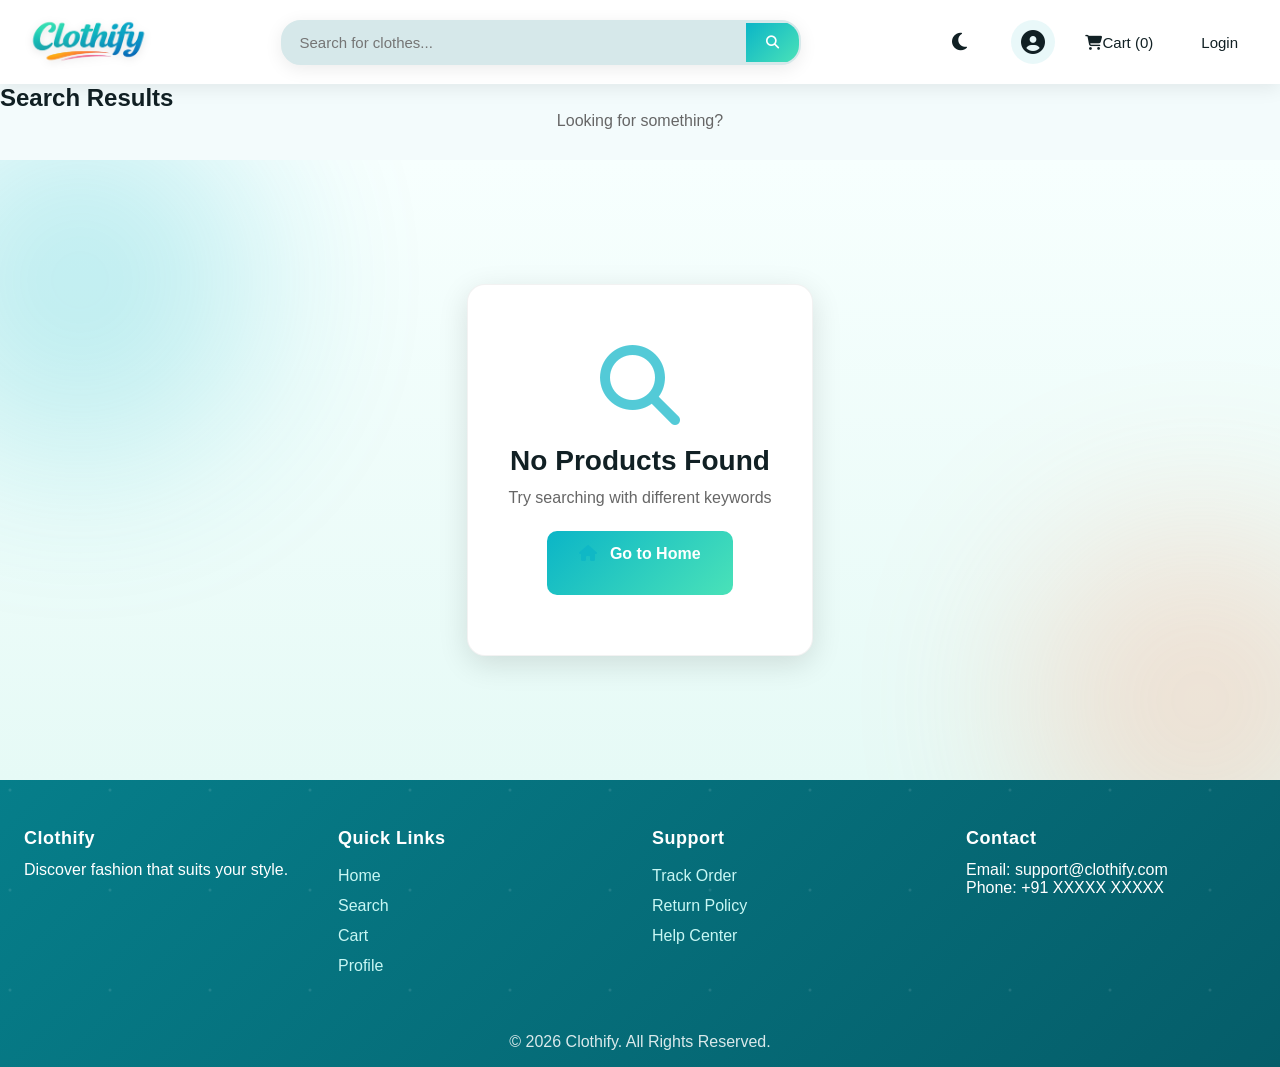
<file: search.html>
<!doctype html>
<html lang="en">
  <head>
    <meta charset="UTF-8" />
    <meta name="viewport" content="width=device-width, initial-scale=1.0" />
    <title>Clothify | Search Results</title>
    <link
      rel="stylesheet"
      href="https://cdnjs.cloudflare.com/ajax/libs/font-awesome/6.4.0/css/all.min.css"
    />
    <link rel="stylesheet" href="css/style.css" />
    <link rel="stylesheet" href="css/search.css" />
  </head>
  <body>
    <header id="main-header">
      <nav class="navbar">
        <div class="nav-left">
          <a href="index.html" class="logo">
            <img src="assets/NameLogo.png" alt="Clothify Logo" />
          </a>
        </div>
        <div class="nav-center">
          <form id="searchForm" onsubmit="handleSearchSubmit(event)">
            <input
              type="text"
              id="searchInput"
              placeholder="Search for clothes..."
            />
            <button type="submit" class="search-btn">
              <i class="fas fa-search"></i>
            </button>
          </form>
        </div>
        <button class="search-btn-mobile" id="searchBtnMobile" title="Search">
          <i class="fas fa-search"></i>
        </button>
        <button class="theme-toggle" id="themeToggle" title="Toggle Theme">
          <i class="fas fa-moon"></i>
        </button>
        <div class="nav-right">
          <a href="profile.html" class="nav-btn profile-icon" title="Profile">
            <i class="fas fa-user-circle"></i>
          </a>
          <a href="cart.html" class="nav-btn">
            <i class="fas fa-shopping-cart"></i> Cart (<span id="cartCount"
              >0</span
            >)
          </a>
          <a href="login.html" class="nav-btn">Login</a>
        </div>
        <button class="hamburger" id="hamburger">
          <span></span>
          <span></span>
          <span></span>
        </button>
      </nav>
      <div class="search-bar-overlay" id="searchBarOverlay"></div>
      <div class="search-bar-mobile" id="searchBarMobile">
        <form id="searchFormMobile">
          <input
            type="text"
            id="searchInputMobile"
            placeholder="Search for clothes..."
            autocomplete="off"
          />
          <button type="submit">Search</button>
        </form>
        <button type="button" class="search-close-btn" id="searchCloseMobile">
          <i class="fas fa-times"></i>
        </button>
      </div>
      <div class="nav-menu" id="navMenu">
        <a href="profile.html" class="nav-menu-item profile-icon-menu">
          <i class="fas fa-user-circle"></i>
        </a>
        <a href="cart.html" class="nav-menu-item">
          <i class="fas fa-shopping-cart"></i> Cart (<span id="cartCountMobile"
            >0</span
          >)
        </a>
        <a href="login.html" class="nav-menu-item">Login</a>
      </div>
    </header>
    <section class="page-title">
      <h1>Search Results</h1>
      <p id="searchInfo">Looking for something?</p>
    </section>
    <section id="search-results-section">
      <div id="search-wrapper">
        <div id="search-results-grid"></div>
        <div id="no-results" style="display: none">
          <div class="empty-state">
            <i class="fas fa-search"></i>
            <h2>No Products Found</h2>
            <p>Try searching with different keywords</p>
            <a href="index.html" class="btn-back">
              <i class="fas fa-home"></i> Go to Home
            </a>
          </div>
        </div>
      </div>
    </section>
    <footer id="main-footer">
      <div class="footer-grid">
        <div class="footer-col">
          <h4>Clothify</h4>
          <p>Discover fashion that suits your style.</p>
        </div>
        <div class="footer-col">
          <h4>Quick Links</h4>
          <a href="index.html">Home</a>
          <a href="search.html">Search</a>
          <a href="cart.html">Cart</a>
          <a href="profile.html">Profile</a>
        </div>
        <div class="footer-col">
          <h4>Support</h4>
          <a href="#">Track Order</a>
          <a href="#">Return Policy</a>
          <a href="#">Help Center</a>
        </div>
        <div class="footer-col">
          <h4>Contact</h4>
          <p>Email: support@clothify.com</p>
          <p>Phone: +91 XXXXX XXXXX</p>
        </div>
      </div>
      <div class="footer-bottom">
        <p>&copy; 2026 Clothify. All Rights Reserved.</p>
      </div>
    </footer>
    <script src="firebase-config/firebaseConfig.js"></script>
    <script src="js/app.js"></script>
  </body>
</html>
</file>
<file: css/style.css>
:root {
  --primary: #28b5c5;
  --primary-dark: #067e8a;
  --gradient-main: linear-gradient(135deg, #0bb5c7 0%, #4ae2b8 100%);
  --gradient-accent: linear-gradient(135deg, #ff8a5c 0%, #ff6b3d 100%);

  --accent: #ff8a5c;
  --surface-glass: rgba(255, 255, 255, 0.28);
  --surface-solid: #ffffff;
  --background: #f3fbfc;

  --text-primary: #112024;
  --text-secondary: #4b6268;
  --border: #d6e8ea;

  --shadow-soft: 0px 4px 18px rgba(0, 0, 0, 0.08);
  --shadow-medium: 0px 10px 30px rgba(0, 0, 0, 0.15);
  --shadow-lg: 0px 20px 50px rgba(0, 0, 0, 0.25);
  --radius: 14px;
  --radius-lg: 20px;

  --transition: all 0.28s cubic-bezier(0.34, 1.56, 0.64, 1);
  --transition-fast: all 0.15s ease;
  --container: 1320px;
}

/* Dark Theme */
body.dark-theme {
  --primary: #28b5c5;
  --primary-dark: #067e8a;
  --gradient-main: linear-gradient(135deg, #0bb5c7 0%, #4ae2b8 100%);

  --accent: #ff8a5c;
  --surface-glass: rgba(30, 30, 30, 0.28);
  --surface-solid: #1a1a1a;
  --background: #0f0f0f;

  --text-primary: #e8e8e8;
  --text-secondary: #b0b0b0;
  --border: #333333;

  --shadow-soft: 0px 4px 18px rgba(255, 255, 255, 0.08);
  --shadow-medium: 0px 10px 30px rgba(255, 255, 255, 0.15);
}

*,
*::before,
*::after {
  margin: 0;
  padding: 0;
  box-sizing: border-box;
}

html {
  scroll-behavior: smooth;
  scroll-padding-top: 80px;
}

body {
  font-family: "Poppins", sans-serif;
  background: var(--background);
  color: var(--text-primary);
  overflow-x: hidden;
  animation: fadeInBody 0.6s ease-out;
}

@keyframes fadeInBody {
  from {
    opacity: 0;
  }
  to {
    opacity: 1;
  }
}

img {
  user-select: none;
}

/* Fade-in Animation Utility */
.fade-unit {
  animation: fadeInUp 0.6s cubic-bezier(0.34, 1.56, 0.64, 1) forwards;
  opacity: 0;
}

@keyframes fadeInUp {
  from {
    opacity: 0;
    transform: translateY(20px);
  }
  to {
    opacity: 1;
    transform: translateY(0);
  }
}

#main-header {
  width: 100%;
  background: var(--surface-solid);
  box-shadow: var(--shadow-soft);
  position: sticky;
  top: 0;
  z-index: 80;
  transition: box-shadow 0.3s ease;
}

.navbar {
  max-width: var(--container);
  margin: auto;
  padding: 14px 24px;
  display: flex;
  align-items: center;
  justify-content: space-between;
}

.nav-left .logo img {
  height: 52px;
  transition: var(--transition);
  filter: drop-shadow(0 2px 4px rgba(0, 0, 0, 0.1));
}
.nav-left .logo img:hover {
  transform: scale(1.08) rotate(2deg);
  filter: drop-shadow(0 4px 8px rgba(0, 0, 0, 0.15));
}

/* Center the search area and make it responsive */
.nav-center {
  flex: 1;
  display: flex;
  justify-content: center;
}

.nav-center form {
  display: flex;
  align-items: center;
  width: 100%;
  max-width: 560px;
  background: #ecf8f9;
  border: 2px solid var(--border);
  border-radius: var(--radius-lg);
  overflow: hidden;
  transition: var(--transition-fast);
  box-shadow: var(--shadow-soft);
}

.nav-center form:focus-within {
  border-color: var(--primary);
  box-shadow:
    0 0 0 3px rgba(40, 181, 197, 0.1),
    var(--shadow-soft);
}

#searchForm {
  background-color: var(--border);
}

.nav-center input {
  padding: 12px 16px;
  border: none;
  outline: none;
  flex: 1;
  min-width: 0;
  background: transparent;
  font-size: 15px;
}

.nav-center button {
  background: var(--gradient-main);
  color: white;
  border: none;
  padding: 12px 20px;
  font-weight: 600;
  cursor: pointer;
  transition: var(--transition-fast);
  position: relative;
  overflow: hidden;
}

.nav-center button::before {
  content: "";
  position: absolute;
  top: 50%;
  left: 50%;
  width: 0;
  height: 0;
  background: rgba(255, 255, 255, 0.2);
  border-radius: 50%;
  transform: translate(-50%, -50%);
  transition:
    width 0.6s,
    height 0.6s;
}

.nav-center button:hover {
  filter: brightness(1.1);
  transform: translateY(-2px);
}

.nav-center button:active::before {
  width: 300px;
  height: 300px;
}

.nav-right {
  display: flex;
  align-items: center;
  gap: 12px;
}

.nav-btn {
  text-decoration: none;
  font-size: 15px;
  font-weight: 500;
  color: var(--text-primary);
  padding: 10px 16px;
  border-radius: var(--radius);
  transition: var(--transition);
  position: relative;
  display: inline-flex;
  align-items: center;
  white-space: nowrap;
  border: 2px solid transparent;
}

.nav-btn::before {
  content: "";
  position: absolute;
  bottom: 0;
  left: 0;
  width: 0;
  height: 3px;
  background: var(--primary);
  border-radius: 3px;
  transition: width 0.3s ease;
}

.nav-btn:hover {
  color: var(--primary);
  background: rgba(40, 181, 197, 0.08);
}

.hamburger {
  display: none;
  flex-direction: column;
  background: none;
  border: none;
  cursor: pointer;
  padding: 0;
  gap: 5px;
  width: auto;
  height: auto;
}
.nav-menu-item {
  display: flex;
  align-items: center;
  gap: 12px;
  padding: 12px 22px;
  color: var(--text-primary);
  text-decoration: none;
  font-size: 16px;
  font-weight: 500;
  border: none;
  background: none;
  transition:
    background 0.2s,
    color 0.2s;
}
.nav-menu-item:hover {
  background: #f3fbfc;
  color: var(--primary);
}
.profile-icon-menu {
  font-size: 20px;
  margin-right: 6px;
  z-index: 1200;
}

/* Hide nav-menu by default on all screens */
.nav-menu {
  display: none;
}

.hamburger span {
  display: block;
  width: 24px;
  height: 3px;
  background: var(--text-primary);
  border-radius: 2px;
  transition: 0.3s;
}
.hamburger.active span:nth-child(1) {
  transform: rotate(45deg) translate(6px, 6px);
}
.hamburger.active span:nth-child(2) {
  opacity: 0;
}
.hamburger.active span:nth-child(3) {
  transform: rotate(-45deg) translate(6px, -6px);
}

/* Theme Toggle Button */
.theme-toggle {
  background: none;
  border: none;
  cursor: pointer;
  font-size: 20px;
  padding: 8px 20px;
  color: var(--text-primary);
  transition: var(--transition);
  display: flex;
  align-items: center;
  justify-content: center;
  margin-right: 1.5rem;
}

.theme-toggle:hover {
  transform: scale(1.1);
  color: var(--primary);
}

/* Mobile Search Button */
.search-btn-mobile {
  display: none;
  background: none;
  border: none;
  font-size: 18px;
  cursor: pointer;
  color: var(--text-primary);
  padding: 8px 12px;
  transition: var(--transition);
}

.search-btn-mobile:hover {
  color: var(--primary);
}

/* Search Bar Overlay for Mobile */
.search-bar-overlay {
  position: fixed;
  top: 0;
  left: 0;
  width: 100%;
  height: 100%;
  background: rgba(0, 0, 0, 0.5);
  z-index: 999;
  opacity: 0;
  visibility: hidden;
  transition:
    opacity 0.3s ease,
    visibility 0.3s ease;
}

.search-bar-overlay.active {
  opacity: 1;
  visibility: visible;
}

.search-bar-mobile {
  position: fixed;
  top: 0;
  left: 0;
  width: 100%;
  background: var(--surface-solid);
  padding: 12px 16px;
  z-index: 1001;
  transform: translateY(-100%);
  transition: transform 0.3s ease;
  display: flex;
  gap: 8px;
  align-items: center;
}

.search-bar-mobile.active {
  transform: translateY(0);
}

.search-bar-mobile form {
  display: flex;
  align-items: center;
  width: 100%;
  background: #ecf8f9;
  border: 1px solid var(--border);
  border-radius: var(--radius);
  overflow: hidden;
}

body.dark-theme .search-bar-mobile form {
  background: #2a2a2a;
}

.search-bar-mobile input {
  padding: 10px 12px;
  border: none;
  outline: none;
  flex: 1;
  background: transparent;
  font-size: 14px;
  color: var(--text-primary);
}

.search-bar-mobile input::placeholder {
  color: var(--text-secondary);
}

.search-bar-mobile button {
  background: var(--gradient-main);
  color: white;
  border: none;
  padding: 10px 16px;
  font-weight: 600;
  cursor: pointer;
  transition: var(--transition);
}

.search-bar-mobile button:hover {
  filter: brightness(1.08);
}

.search-close-btn {
  background: none;
  border: none;
  font-size: 20px;
  cursor: pointer;
  color: var(--text-primary);
  padding: 0;
  width: 24px;
  height: 24px;
  display: flex;
  align-items: center;
  justify-content: center;
  min-width: 24px;
}
.nav-btn:hover::before {
  width: 100%;
}

.nav-btn:active {
  background: rgba(40, 181, 197, 0.15);
}

/* Active state for current page */
.nav-btn.active {
  color: var(--primary);
  background: rgba(40, 181, 197, 0.12);
  border-color: var(--primary);
}

/* Profile Icon Styling */
.nav-btn.profile-icon {
  padding: 8px 12px;
  font-size: 24px;
  border-radius: 50%;
  background: rgba(40, 181, 197, 0.1);
  display: inline-flex;
  align-items: center;
  justify-content: center;
  width: 44px;
  height: 44px;
}

/* .nav-btn.profile-icon:hover {
  background: rgba(40, 181, 197, 0.2);
  transform: scale(1.08);
} */

.nav-btn.profile-icon::before {
  display: none;
}

#hero-section {
  height: 520px;
  width: 100%;
  background: url("../assets/bg-image.png");
  background-size: cover;
  background-position: center;
  background-repeat: no-repeat;
  display: flex;
  justify-content: center;
  align-items: center;
  position: relative;
  overflow: hidden;
}

#hero-section::before {
  content: "";
  position: absolute;
  inset: 0;
  background: rgba(11, 181, 199, 0.25);
  opacity: 0.5;
  z-index: 1;
  animation: gradientShift 15s ease-in-out infinite;
}

@keyframes gradientShift {
  0%,
  100% {
    background: rgba(11, 181, 199, 0.25);
  }
  50% {
    background: rgba(11, 181, 199, 0.35);
  }
}

#hero-section .hero-content {
  position: relative;
  z-index: 2;
}

.hero-content {
  position: relative;
  padding: 40px 48px;
  background: var(--surface-glass);
  backdrop-filter: blur(12px);
  -webkit-backdrop-filter: blur(12px);
  border-radius: var(--radius-lg);
  box-shadow: var(--shadow-medium);
  text-align: center;
  border: 1px solid rgba(255, 255, 255, 0.2);
  animation: slideInDown 0.8s cubic-bezier(0.34, 1.56, 0.64, 1);
}

@keyframes slideInDown {
  from {
    opacity: 0;
    transform: translateY(-30px);
  }
  to {
    opacity: 1;
    transform: translateY(0);
  }
}

.hero-content h1 {
  font-size: 48px;
  font-weight: 800;
  margin-bottom: 12px;
  color: white;
  letter-spacing: 0.5px;
}

.hero-content p {
  font-size: 20px;
  color: #eefefe;
  margin-bottom: 26px;
}

.btn-primary {
  text-decoration: none;
  display: inline-block;
  padding: 14px 38px;
  background: var(--gradient-accent);
  color: white;
  border-radius: var(--radius-lg);
  font-weight: 600;
  transition: var(--transition);
  box-shadow: 0 4px 15px rgba(255, 138, 92, 0.4);
  position: relative;
  overflow: hidden;
  border: none;
  cursor: pointer;
  font-size: 16px;
}

.btn-primary::before {
  content: "";
  position: absolute;
  top: 0;
  left: -100%;
  width: 100%;
  height: 100%;
  background: linear-gradient(
    90deg,
    transparent,
    rgba(255, 255, 255, 0.3),
    transparent
  );
  transition: left 0.5s ease;
}

.btn-primary:hover {
  filter: brightness(1.1);
  transform: translateY(-3px);
  box-shadow: 0 8px 25px rgba(255, 138, 92, 0.5);
}

.btn-primary:hover::before {
  left: 100%;
}

#category-filter {
  max-width: var(--container);
  margin: 60px auto 24px;
  padding: 0 24px;
  animation: fadeInUp 0.6s cubic-bezier(0.34, 1.56, 0.64, 1) 0.2s both;
}

#category-filter h2 {
  font-size: 28px;
  font-weight: 700;
  margin-bottom: 22px;
  background: linear-gradient(135deg, var(--primary) 0%, var(--accent) 100%);
  -webkit-background-clip: text;
  -webkit-text-fill-color: transparent;
  background-clip: text;
}

.categories {
  display: flex;
  flex-wrap: wrap;
  gap: 14px;
}

.category-btn {
  padding: 10px 24px;
  background: var(--surface-solid);
  border: 2px solid var(--border);
  border-radius: var(--radius-lg);
  cursor: pointer;
  font-weight: 600;
  transition: var(--transition);
  position: relative;
  overflow: hidden;
  font-size: 14px;
  letter-spacing: 0.5px;
}

.category-btn::before {
  content: "";
  position: absolute;
  top: 0;
  left: -100%;
  width: 100%;
  height: 100%;
  background: var(--gradient-main);
  z-index: -1;
  transition: left 0.3s ease;
}

.category-btn:hover {
  border-color: var(--primary);
  color: white;
}

.category-btn:hover::before {
  left: 0;
}

.category-btn.active {
  background: var(--gradient-main);
  color: white;
  border-color: var(--primary);
  box-shadow: 0 4px 12px rgba(40, 181, 197, 0.3);
}

#product-section {
  max-width: var(--container);
  margin: 24px auto;
  padding: 0 24px 60px;
  animation: fadeInUp 0.6s cubic-bezier(0.34, 1.56, 0.64, 1) 0.3s both;
}

#product-section > h2 {
  font-size: 28px;
  font-weight: 700;
  margin-bottom: 28px;
  background: linear-gradient(135deg, var(--primary) 0%, var(--accent) 100%);
  -webkit-background-clip: text;
  -webkit-text-fill-color: transparent;
  background-clip: text;
}

.product-grid {
  display: grid;
  gap: 24px;
  grid-template-columns: repeat(auto-fill, minmax(250px, 1fr));
}

.product-card {
  background: var(--surface-solid);
  border-radius: var(--radius-lg);
  padding: 14px;
  box-shadow: var(--shadow-soft);
  transition: var(--transition);
  position: relative;
  overflow: hidden;
  display: flex;
  flex-direction: column;
}

.product-card h3 {
  font-size: 16px;
  font-weight: 700;
  margin-top: 12px;
  margin-bottom: 6px;
  min-height: 48px;
  color: var(--text-primary);
  letter-spacing: 0.3px;
}

.product-card::before {
  content: "";
  position: absolute;
  top: 0;
  left: -100%;
  width: 100%;
  height: 100%;
  background: linear-gradient(
    90deg,
    transparent,
    rgba(255, 255, 255, 0.3),
    transparent
  );
  transition: left 0.5s ease;
  z-index: 1;
}

.product-card:hover {
  transform: translateY(-8px);
  box-shadow: var(--shadow-lg);
}

.product-card:hover::before {
  left: 100%;
}

.product-card img {
  width: 100%;
  height: 280px;
  border-radius: var(--radius);
  object-fit: cover;
  transition: var(--transition);
  position: relative;
  z-index: 0;
}

.product-card:hover img {
  transform: scale(1.05);
}

.price {
  margin: 10px 0 12px;
  font-size: 20px;
  font-weight: 800;
  background: linear-gradient(135deg, var(--primary) 0%, var(--accent) 100%);
  -webkit-background-clip: text;
  -webkit-text-fill-color: transparent;
  background-clip: text;
  letter-spacing: 0.5px;
}

.add-to-cart-btn {
  width: 100%;
  padding: 12px;
  border-radius: var(--radius);
  border: none;
  font-weight: 600;
  background: var(--gradient-main);
  color: white;
  cursor: pointer;
  transition: var(--transition);
  position: relative;
  overflow: hidden;
  box-shadow: 0 4px 12px rgba(40, 181, 197, 0.3);
  margin-top: auto;
}

.add-to-cart-btn::after {
  content: "";
  position: absolute;
  top: 50%;
  left: 50%;
  width: 0;
  height: 0;
  background: rgba(255, 255, 255, 0.3);
  border-radius: 50%;
  transform: translate(-50%, -50%);
  transition:
    width 0.6s,
    height 0.6s;
}

.add-to-cart-btn:hover {
  transform: translateY(-2px);
  box-shadow: 0 8px 24px rgba(40, 181, 197, 0.4);
}

.add-to-cart-btn:active::after {
  width: 300px;
  height: 300px;
}

.load-more-wrapper {
  display: flex;
  justify-content: center;
  align-items: center;
  padding: 40px 24px;
  width: 100%;
}

.load-more-btn {
  padding: 16px 48px;
  background: var(--gradient-main);
  color: white;
  border: none;
  border-radius: var(--radius-lg);
  font-size: 16px;
  font-weight: 600;
  cursor: pointer;
  transition: var(--transition);
  box-shadow: 0 4px 15px rgba(40, 181, 197, 0.3);
  position: relative;
  overflow: hidden;
}

.load-more-btn::before {
  content: "";
  position: absolute;
  top: 0;
  left: -100%;
  width: 100%;
  height: 100%;
  background: linear-gradient(
    90deg,
    transparent,
    rgba(255, 255, 255, 0.2),
    transparent
  );
  transition: left 0.5s ease;
}

.load-more-btn:hover {
  filter: brightness(1.1);
  transform: translateY(-3px);
  box-shadow: 0 8px 25px rgba(40, 181, 197, 0.4);
}

.load-more-btn:hover::before {
  left: 100%;
}

#highlights {
  width: 100%;
  background: linear-gradient(135deg, #0bb5c7 0%, #4ae2b8 100%);
  padding: 60px 0;
  position: relative;
  overflow: hidden;
}

#highlights::before {
  content: "";
  position: absolute;
  inset: 0;
  background: url('data:image/svg+xml,<svg width="180" height="180" viewBox="0 0 180 180" xmlns="http://www.w3.org/2000/svg"><circle cx="10" cy="10" r="2" fill="%23ffffff22"/></svg>')
    repeat;
  opacity: 0.25;
}

.highlight-grid {
  width: 100%;
  max-width: 1200px;
  margin: auto;
  padding: 0 20px;
  display: grid;
  grid-template-columns: repeat(3, 1fr);
  gap: 26px;
  position: relative;
  z-index: 2;
}

.highlight-item {
  background: rgba(255, 255, 255, 0.25);
  backdrop-filter: blur(12px);
  -webkit-backdrop-filter: blur(12px);
  text-align: center;
  padding: 32px 22px;
  border-radius: 18px;
  color: white;
  border: 1px solid rgba(255, 255, 255, 0.3);
  box-shadow: 0 10px 25px rgba(0, 0, 0, 0.12);
  transition: all 0.4s cubic-bezier(0.34, 1.56, 0.64, 1);
  cursor: default;
  position: relative;
  overflow: hidden;
}

.highlight-item::before {
  content: "";
  position: absolute;
  top: 0;
  left: -100%;
  width: 100%;
  height: 100%;
  background: linear-gradient(
    90deg,
    transparent,
    rgba(255, 255, 255, 0.15),
    transparent
  );
  transition: left 0.6s ease;
}

.highlight-item:hover {
  transform: translateY(-8px);
  box-shadow: 0 20px 50px rgba(0, 0, 0, 0.25);
  background: rgba(255, 255, 255, 0.4);
}

.highlight-item:hover::before {
  left: 100%;
}

.h-icon {
  width: 70px;
  height: 70px;
  margin: 0 auto 14px;
  border-radius: 50%;
  background: rgba(255, 255, 255, 0.35);
  display: flex;
  align-items: center;
  justify-content: center;
  font-size: 32px;
  color: white;
  box-shadow: inset 0 0 12px rgba(255, 255, 255, 0.25);
  backdrop-filter: blur(6px);
  -webkit-backdrop-filter: blur(6px);
}

.highlight-item h3 {
  font-size: 22px;
  font-weight: 700;
  margin-bottom: 6px;
  letter-spacing: 0.3px;
}

.highlight-item p {
  font-size: 15px;
  opacity: 0.9;
}

#main-footer {
  width: 100%;
  background: linear-gradient(135deg, var(--primary-dark) 0%, #055d69 100%);
  color: white;
  padding-top: 48px;
  position: relative;
  overflow: hidden;
}

#main-footer::before {
  content: "";
  position: absolute;
  top: 0;
  left: 0;
  right: 0;
  bottom: 0;
  background: url('data:image/svg+xml,<svg width="100" height="100" viewBox="0 0 100 100" xmlns="http://www.w3.org/2000/svg"><circle cx="10" cy="10" r="1.5" fill="%23ffffff" opacity="0.1"/></svg>')
    repeat;
  pointer-events: none;
}

.footer-grid {
  max-width: var(--container);
  margin: auto;
  padding: 0 24px 36px;
  display: grid;
  gap: 24px;
  grid-template-columns: repeat(auto-fill, minmax(240px, 1fr));
  position: relative;
  z-index: 1;
}

.footer-col {
  animation: fadeInUp 0.6s cubic-bezier(0.34, 1.56, 0.64, 1) both;
}

.footer-col h4 {
  margin-bottom: 12px;
  font-size: 18px;
  font-weight: 700;
  letter-spacing: 0.5px;
}

.footer-col a {
  color: #c8f7f4;
  text-decoration: none;
  display: block;
  padding: 6px 0;
  transition: var(--transition-fast);
  position: relative;
  padding-left: 0;
}

.footer-col a::before {
  content: "→";
  position: absolute;
  left: 0;
  opacity: 0;
  transition: var(--transition-fast);
}

.footer-col a:hover {
  color: var(--accent);
  padding-left: 16px;
}

.footer-col a:hover::before {
  opacity: 1;
}

.footer-bottom {
  text-align: center;
  padding: 16px 0;
  opacity: 0.85;
  position: relative;
  z-index: 1;
}

.fade-unit {
  will-change: opacity, transform;
}

@media (max-width: 1400px) {
  .nav-center form {
    max-width: 520px;
  }
}

@media (max-width: 1240px) {
  .nav-center form {
    max-width: 420px;
  }
}

@media (max-width: 990px) {
  .navbar {
    flex-wrap: wrap;
    justify-content: center;
    gap: 14px;
  }
  #hero-section {
    height: 460px;
  }
  .hero-content h1 {
    font-size: 40px;
  }
  .highlight-grid {
    grid-template-columns: repeat(2, 1fr);
  }
}

@media (max-width: 768px) {
  #main-header {
    width: 100%;
  }

  .navbar {
    padding: 10px 12px;
    display: flex;
    gap: 8px;
    align-items: center;
  }

  .theme-toggle {
    display: flex;
    margin-right: -0.5rem;
  }
  .nav-left {
    display: flex;
    align-items: center;
    flex-shrink: 0;
  }

  .nav-left .logo img {
    height: 38px;
  }

  /* Center the search in its grid column */
  .nav-center {
    display: flex;
    width: 100%;
    justify-content: center;
    justify-self: center;
  }

  .nav-center form {
    display: flex;
    width: 100%;
    max-width: 420px;
    border: 1px solid var(--border);
    border-radius: var(--radius);
    overflow: hidden;
  }

  .nav-center input {
    flex: 1;
    padding: 10px 12px;
    border: none;
    outline: none;
    background: transparent;
    font-size: 13px;
  }

  .nav-center button {
    padding: 10px 12px;
    background: var(--gradient-main);
    color: white;
    border: none;
    cursor: pointer;
    flex-shrink: 0;
    font-size: 14px;
  }

  .nav-right {
    display: none !important;
  }

  .hamburger {
    display: flex;
    flex-direction: column;
    background: none;
    border: none;
    cursor: pointer;
    gap: 4px;
    padding: 0;
    justify-content: center;
    align-items: center;
    flex-shrink: 0;
  }

  .hamburger span {
    display: block;
    width: 24px;
    height: 2.5px;
    background: var(--text-primary);
    border-radius: 2px;
    transition: 0.3s;
  }

  .hamburger.active span:nth-child(1) {
    transform: rotate(45deg) translate(7px, 7px);
  }

  .hamburger.active span:nth-child(2) {
    opacity: 0;
  }

  .hamburger.active span:nth-child(3) {
    transform: rotate(-45deg) translate(7px, -7px);
  }

  .nav-menu {
    display: none;
    position: absolute;
    top: 100%;
    right: 0;
    left: 0;
    background-color: var(--surface-solid);
    border: 1px solid var(--border);
    border-top: 2px solid var(--primary);
    border-radius: 0 0 8px 8px;
    flex-direction: column;
    gap: 0;
    padding: 8px 0;
    z-index: 1000;
    box-shadow: 0 8px 20px rgba(0, 0, 0, 0.12);
    width: 100%;
    margin-top: -1px;
    animation: slideDown 0.3s cubic-bezier(0.34, 1.56, 0.64, 1);
  }

  @keyframes slideDown {
    from {
      opacity: 0;
      transform: translateY(-10px);
    }
    to {
      opacity: 1;
      transform: translateY(0);
    }
  }

  .nav-menu.active {
    display: flex !important;
  }

  .nav-menu-item {
    padding: 14px 18px;
    color: var(--text-primary);
    text-decoration: none;
    font-size: 14px;
    font-weight: 600;
    text-align: center;
    border-bottom: 1px solid var(--border);
    transition: all 0.2s ease;
    display: flex;
    justify-content: center;
    align-items: center;
    gap: 8px;
    position: relative;
  }

  .nav-menu-item::before {
    content: "";
    position: absolute;
    bottom: 0;
    left: 0;
    width: 0;
    height: 3px;
    background: var(--primary);
    transition: width 0.3s ease;
  }

  .nav-menu-item:last-child {
    border-bottom: none;
  }

  .nav-menu-item:hover {
    background: rgba(40, 181, 197, 0.08);
    color: var(--primary);
  }

  .nav-menu-item:hover::before {
    width: 100%;
  }

  .profile-icon-menu {
    font-size: 18px;
  }
}

@media (max-width: 720px) {
  .hero-content {
    padding: 30px;
  }
  .hero-content h1 {
    font-size: 32px;
  }
  .highlight-grid {
    grid-template-columns: 1fr;
  }
  .highlight-item {
    padding: 28px 18px;
  }
  .highlight-item h3 {
    font-size: 20px;
  }
  .h-icon {
    width: 62px;
    height: 62px;
    font-size: 28px;
  }
}

#page-title {
  width: 100%;
  background: linear-gradient(135deg, #0bb5c7 0%, #4ae2b8 100%);
  padding: 60px 20px;
  text-align: center;
  box-shadow: var(--shadow-soft);
}

#page-title h1 {
  font-size: 48px;
  font-weight: 800;
  color: white;
  margin-bottom: 12px;
  text-shadow: 0 2px 8px rgba(0, 0, 0, 0.1);
}

#page-title p {
  font-size: 18px;
  color: rgba(255, 255, 255, 0.9);
}

@media (max-width: 992px) {
  .navbar {
    padding: 12px 18px;
  }

  .nav-left .logo img {
    height: 44px;
  }

  .nav-center input {
    width: 240px;
    padding: 10px 14px;
    font-size: 14px;
  }

  .nav-center button {
    padding: 10px 16px;
  }

  .nav-btn {
    font-size: 14px;
    padding: 8px 14px;
  }

  #hero-section {
    height: 400px;
  }

  .hero-content h1 {
    font-size: 38px;
    display: flex;
    justify-content: center;
  }

  .nav-center form {
    width: 100%;
    max-width: 320px;
  }

  .nav-center input {
    width: 100%;
    min-width: 0;
    font-size: 14px;
    padding: 10px 12px;
  }

  .nav-left .logo img {
    height: 40px;
  }

  .nav-right {
    order: 2;
    gap: 8px;
  }

  .nav-btn {
    font-size: 13px;
    padding: 8px 12px;
  }

  .nav-btn.profile-icon {
    width: 40px;
    height: 40px;
    font-size: 20px;
  }

  .hamburger {
    display: flex;
    flex-direction: column;
    background: none;
    border: none;
    cursor: pointer;
    gap: 5px;
    order: 3;
    width: 32px;
    height: 32px;
    justify-content: center;
    align-items: flex-end;
  }

  .hamburger span {
    width: 24px;
    height: 3px;
    background-color: var(--text-primary);
    transition: 0.3s ease;
    display: block;
    border-radius: 2px;
  }

  .hamburger.active span:nth-child(1) {
    transform: rotate(45deg) translate(8px, 8px);
  }

  .hamburger.active span:nth-child(2) {
    opacity: 0;
  }

  .hamburger.active span:nth-child(3) {
    transform: rotate(-45deg) translate(7px, -6px);
  }

  .nav-menu {
    display: none !important;
    position: absolute;
    top: 65px;
    right: 12px;
    background-color: var(--surface-solid);
    border: 1px solid var(--border);
    border-radius: 10px;
    flex-direction: column;
    gap: 0;
    padding: 8px 0;
    z-index: 1000;
    box-shadow: 0 6px 20px rgba(0, 0, 0, 0.12);
    min-width: 180px;
  }

  .nav-menu.active {
    display: flex;
  }

  .nav-menu-item {
    padding: 12px 18px;
    color: var(--text-primary);
    text-decoration: none;
    transition: background-color 0.3s ease;
    display: flex;
    align-items: center;
    gap: 12px;
    font-size: 14px;
    font-weight: 500;
    border: none;
    width: 100%;
    text-align: left;
  }

  .nav-menu-item:hover {
    background-color: rgba(40, 181, 197, 0.08);
    color: var(--primary);
  }

  .profile-icon-menu {
    font-size: 18px;
    padding: 10px 18px;
    justify-content: center;
  }

  #hero-section {
    height: 350px;
  }

  .hero-content {
    padding: 30px 24px;
  }

  .hero-content h1 {
    font-size: 32px;
  }

  .hero-content p {
    font-size: 16px;
  }

  #page-title h1 {
    font-size: 32px;
  }

  #page-title p {
    font-size: 15px;
  }

  #category-filter {
    margin: 40px auto 20px;
  }

  .categories {
    gap: 10px;
    justify-content: center;
  }

  .category-btn {
    padding: 8px 18px;
    font-size: 13px;
  }
}

@media (max-width: 425px) {
  .navbar {
    gap: 8px;
    padding: 12px 12px;
    display: flex;
    align-items: center;
    justify-content: space-between;
    flex-wrap: wrap;
  }

  .nav-left {
    flex: 0 0 auto;
  }

  .nav-center {
    order: 2;
    width: 100%;
    margin: 0;
    margin-top: 0;
    justify-content: center;
    flex: 0 0 100%;
    display: none;
  }

  .nav-center form {
    display: none;
  }

  .search-btn-mobile {
    display: flex !important;
    flex: 1;
    justify-content: center;
    margin-left: 9rem;
  }

  .theme-toggle {
    flex: 0 0 auto;
    margin-left: -2rem;
  }

  .nav-right {
    display: none;
  }

  .hamburger {
    display: flex;
    flex-direction: column;
    background: none;
    border: none;
    cursor: pointer;
    gap: 5px;
    width: 30px;
    height: 30px;
    justify-content: center;
    align-items: flex-end;
    flex: 0 0 auto;
  }

  .hamburger span {
    width: 22px;
    height: 2.5px;
    background-color: var(--text-primary);
    transition: 0.3s ease;
    display: block;
    border-radius: 2px;
  }

  .hamburger.active span:nth-child(1) {
    transform: rotate(45deg) translate(7px, 8px);
  }

  .hamburger.active span:nth-child(2) {
    opacity: 0;
  }

  .hamburger.active span:nth-child(3) {
    transform: rotate(-45deg) translate(6px, -7px);
  }

  .nav-right {
    display: none;
  }

  .nav-menu {
    display: none !important;
    position: absolute;
    top: 65px;
    right: 10px;
    background-color: var(--surface-solid);
    border: 1px solid var(--border);
    border-radius: 10px;
    flex-direction: column;
    gap: 0;
    padding: 8px 0;
    z-index: 1000;
    box-shadow: 0 6px 20px rgba(0, 0, 0, 0.12);
    min-width: 170px;
  }

  .nav-menu.active {
    display: flex !important;
  }

  .nav-menu-item {
    padding: 12px 16px;
    color: var(--text-primary);
    text-decoration: none;
    transition: background-color 0.3s ease;
    display: flex;
    align-items: center;
    gap: 12px;
    font-size: 14px;
    font-weight: 500;
    border: none;
    width: 100%;
    text-align: left;
  }

  .nav-menu-item:hover {
    background-color: rgba(40, 181, 197, 0.08);
    color: var(--primary);
  }

  .profile-icon-menu {
    font-size: 16px;
    padding: 10px 16px;
    justify-content: center;
  }

  #hero-section {
    height: 300px;
  }

  .hero-content {
    padding: 24px;
  }

  .hero-content h1 {
    font-size: 22px;
  }
}

/* Advanced accessibility and interactions */
button:focus-visible,
input:focus-visible,
a:focus-visible {
  outline: 2px solid var(--primary);
  outline-offset: 2px;
}

/* Smooth transitions for reduced motion preference */
@media (prefers-reduced-motion: reduce) {
  * {
    animation-duration: 0.01ms !important;
    animation-iteration-count: 1 !important;
    transition-duration: 0.01ms !important;
  }
}

@media (max-width: 375px) {
  .navbar {
    gap: 2px;
    padding: 10px 8px;
    display: flex;
    align-items: center;
    justify-content: space-between;
    flex-wrap: nowrap;
  }

  .nav-left {
    flex: 0 0 auto;
  }

  .nav-left .logo img {
    height: 30px;
  }

  .nav-center {
    display: none;
  }

  .nav-right {
    display: none;
  }

  .search-btn-mobile {
    display: flex !important;
    flex: 0 0 auto;
    margin-left: 0;
    padding: 6px 10px;
  }

  .theme-toggle {
    flex: 0 0 auto;
    margin-left: 0;
    padding: 6px 10px;
    font-size: 18px;
  }

  .hamburger {
    flex: 0 0 auto;
    gap: 4px;
    width: 24px;
    height: 24px;
    padding: 0;
  }

  .hamburger span {
    width: 20px;
    height: 2px;
  }
}

@media (max-width: 320px) {
  .search-btn-mobile {
    margin-left: 0;
  }
}
@media print {
  header,
  footer,
  .hamburger {
    display: none;
  }

  body {
    background: white;
    color: black;
  }
}
</file>
<file: css/search.css>
/* ============================================================
   SEARCH PAGE — Premium Modern UI
   Works with style.css (navbar + footer + theme)
============================================================ */

#search-header {
  max-width: 1200px;
  margin: 40px auto 24px;
  padding: 0 24px;
  text-align: center;
}

#search-header h1 {
  font-size: 22px;
  font-weight: 700;
  color: var(--primary-dark, #0A5B53);
  letter-spacing: 0.3px;
}

#search-header p {
  font-size: 16px;
  color: var(--text-secondary, #4b6268);
  margin-top: 6px;
}


#search-results-section {
  width: 100%;
  padding: 40px 24px;
  background: linear-gradient(to bottom, #f7fffe, #e6faf6);
  position: relative;
  overflow: hidden;
  min-height: 60vh;
}


#search-results-section::before,
#search-results-section::after {
  content: "";
  position: absolute;
  width: 360px;
  height: 360px;
  border-radius: 50%;
  filter: blur(90px);
  opacity: 0.23;
}
#search-results-section::before {
  background: #0bb5c7;
  left: -100px;
  top: -60px;
}
#search-results-section::after {
  background: #ff8a5c;
  right: -100px;
  bottom: -100px;
}


#search-wrapper {
  max-width: 1320px;
  margin: auto;
  position: relative;
  z-index: 2;
}


#searchInfo {
  font-size: 16px;
  color: #666;
  margin-bottom: 30px;
  text-align: center;
}


#search-results-grid {
  display: grid;
  gap: 26px;
  grid-template-columns: repeat(auto-fill, minmax(240px, 1fr));
}


.search-item {
  background: rgba(255,255,255,0.55);
  backdrop-filter: blur(14px);
  -webkit-backdrop-filter: blur(14px);
  border-radius: 16px;
  padding: 16px;
  border: 1px solid rgba(255,255,255,0.45);
  box-shadow: 0px 10px 35px rgba(0,0,0,0.12),
              0px 0px 14px rgba(11,181,199,0.15);
  transition: all 0.28s ease;
  position: relative;
  overflow: hidden;
}

.search-item:hover {
  transform: translateY(-8px);
  box-shadow: 0px 16px 42px rgba(0,0,0,0.20),
              0px 0px 22px rgba(11,181,199,0.22);
}

.search-item img {
  width: 100%;
  height: 260px;
  border-radius: 12px;
  object-fit: cover;
  margin-bottom: 12px;
  box-shadow: 0px 4px 12px rgba(0,0,0,0.12);
}

.search-item h3 {
  font-size: 18px;
  font-weight: 700;
  color: #123a38;
  margin-bottom: 6px;
}

.search-item .price {
  font-size: 17px;
  color: var(--primary, #0BB5C7);
  font-weight: 600;
  margin-bottom: 12px;
}


.search-item .add-to-cart-btn {
  width: 100%;
  padding: 12px 0;
  background: linear-gradient(135deg, #0BB5C7, #4AE2B8);
  border: none;
  border-radius: 10px;
  color: white;
  font-weight: 600;
  font-size: 15px;
  cursor: pointer;
  transition: .25s ease;
}

.search-item .add-to-cart-btn:hover {
  filter: brightness(1.08);
  transform: translateY(-3px);
}


#no-results {
  display: flex;
  align-items: center;
  justify-content: center;
  min-height: 60vh;
}

.empty-state {
  text-align: center;
  background: white;
  padding: 60px 40px;
  border-radius: 18px;
  border: 1px solid rgba(0,0,0,0.05);
  box-shadow: 0 8px 30px rgba(0,0,0,0.12);
  max-width: 600px;
}

.empty-state i {
  font-size: 80px;
  color: #0BB5C7;
  margin-bottom: 20px;
  opacity: 0.7;
}

.empty-state h2 {
  font-size: 28px;
  font-weight: 700;
  color: #112024;
  margin-bottom: 12px;
}

.empty-state p {
  color: #666;
  margin-bottom: 24px;
  font-size: 16px;
}

.btn-back {
  display: inline-block;
  padding: 14px 32px;
  background: linear-gradient(135deg, #0BB5C7, #4AE2B8);
  border-radius: 10px;
  color: white;
  font-weight: 600;
  text-decoration: none;
  transition: all .25s ease;
}

.btn-back:hover {
  filter: brightness(1.08);
  transform: translateY(-3px);
  box-shadow: 0px 8px 20px rgba(11, 181, 199, 0.3);
}

.btn-back i {
  margin-right: 8px;
  font-size: 16px;
}


@media (max-width: 1240px) {
  #search-results-grid {
    gap: 22px;
  }
}

@media (max-width: 990px) {
  #search-results-section {
    padding: 30px 20px;
  }
  
  .search-item img {
    height: 230px;
  }

  .empty-state {
    padding: 50px 30px;
  }

  .empty-state i {
    font-size: 60px;
  }

  .empty-state h2 {
    font-size: 24px;
  }
}

@media (max-width: 720px) {
  #search-results-section {
    padding: 25px 16px;
  }

  #searchInfo {
    margin-bottom: 20px;
  }

  #search-results-grid {
    gap: 18px;
  }

  .search-item {
    padding: 14px;
  }

  .search-item img {
    height: 200px;
  }

  .empty-state {
    padding: 40px 25px;
  }

  .empty-state i {
    font-size: 50px;
    margin-bottom: 15px;
  }

  .empty-state h2 {
    font-size: 22px;
  }

  .btn-back {
    padding: 12px 24px;
    font-size: 15px;
  }
}

@media (max-width: 520px) {
  #search-results-grid {
    grid-template-columns: 1fr;
    gap: 16px;
  }

  .search-item {
    padding: 12px;
  }

  .search-item img {
    height: 180px;
  }

  .search-item h3 {
    font-size: 16px;
  }

  .search-item .price {
    font-size: 15px;
  }

  .empty-state {
    padding: 35px 20px;
  }

  .empty-state i {
    font-size: 45px;
  }

  .empty-state h2 {
    font-size: 20px;
  }

  .btn-back {
    padding: 11px 22px;
    font-size: 14px;
  }
}

@media (max-width: 360px) {
  #searchInfo {
    font-size: 14px;
  }

  .search-item img {
    height: 160px;
  }

  .search-item h3 {
    font-size: 15px;
  }

  .empty-state {
    padding: 30px 15px;
  }

  .empty-state i {
    font-size: 40px;
  }

  .empty-state h2 {
    font-size: 18px;
  }

  .empty-state p {
    font-size: 14px;
  }
}
</file>
